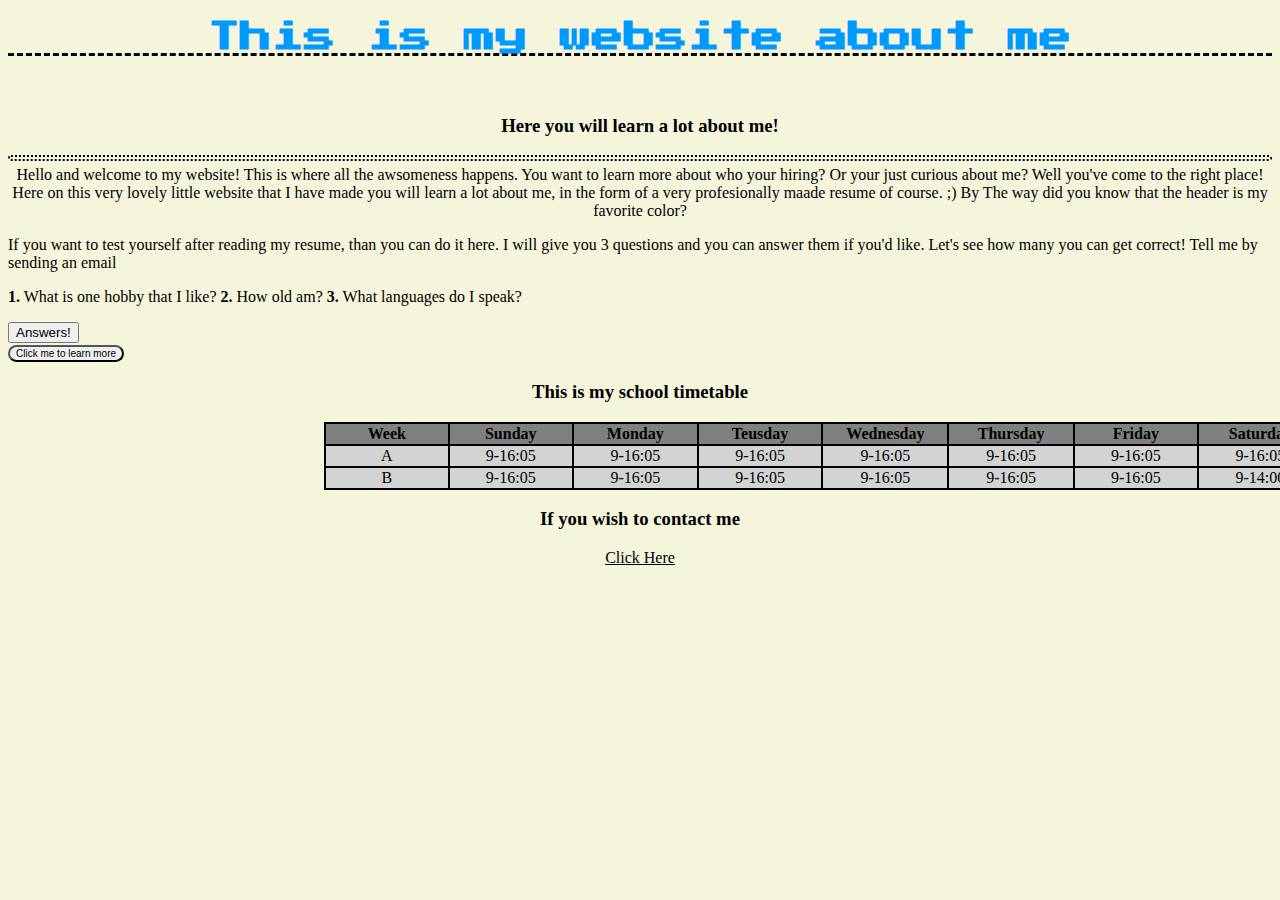
<file: Index.html>
<!DOCTYPE html>
<html lang="en">
    <head>
        <meta charset="UTF-8" />
        <title>My Resume Website</title>
    <link rel="stylesheet" href="Style.css">
        <link href="https://fonts.googleapis.com/css2?family=Press+Start+2P&display=swap" rel="stylesheet">
    </head>
    <h1 id="s1"><center>This is my website about me</center></h1>
    
    <br>
   
    <h3><center>Here you will learn a lot about me!</center></h3>
   
    <p id="p1"><center>Hello and welcome to my website! This is where all the awsomeness happens. You want to learn more about who your hiring? Or your just curious about me? Well you've come to the right place! Here on this very lovely little website that I have made you will learn a lot about me, in the form of a very profesionally maade resume of course. ;) By The way did you know that the header is my favorite color?</center></p>
     
       <p>If you want to test yourself after reading my resume, than you can do it here. I will give you 3 questions and you can answer them if you'd like. Let's see how many you can get correct! Tell me by sending an email</p>
     <p id="demo"><b>1.</b> What is one hobby that I like? <b>2.</b> How old am? <b>3.</b> What languages do I speak? </p>

        <button type="button" onclick='document.getElementById("demo").innerHTML = "Basketball, 15, English and German"'>Answers!</button>

    <br>
    
        <a href="Resume.html" target=_blank title="This will take you to my resume!">
            <button style="font-size: 10px; border-radius: 25px">Click me to learn more</button>
      </a> 
    
    <h3><center><b>This is my school timetable</b></center></h3>
 
    <body>
   
     <table bgcolor="black" width="1000"><center>
        <tr bgcolor="grey">
            <th width="125">Week</th>
            <th width="125">Sunday</th>
            <th width="125">Monday</th>
            <th width="125">Teusday</th>
            <th width="125">Wednesday</th>
            <th width="125">Thursday</th>
            <th width="125">Friday</th>
            <th width="125">Saturday</th>
        </tr>
        <tr bgcolor="lightgrey" align="center">
            <td>A</td>
            <td>9-16:05</td>
            <td>9-16:05</td>
            <td>9-16:05</td>
            <td>9-16:05</td>
            <td>9-16:05</td>
            <td>9-16:05</td>
            <td>9-16:05</td>
        </tr>
        <tr bgcolor="lightgrey" align="center">
            <td>B</td>
            <td>9-16:05</td>
            <td>9-16:05</td>
            <td>9-16:05</td>
            <td>9-16:05</td>
            <td>9-16:05</td>
            <td>9-16:05</td>
            <td>9-14:00</td>
        </tr>
        </center></table>
        
     <h3><center>If you wish to contact me</center></h3>  
        <a href="mailto:paul_lewis@mis-munich.de" target=_blank><center>Click Here</center></a>
 
    </body>
        
</html>
</file>
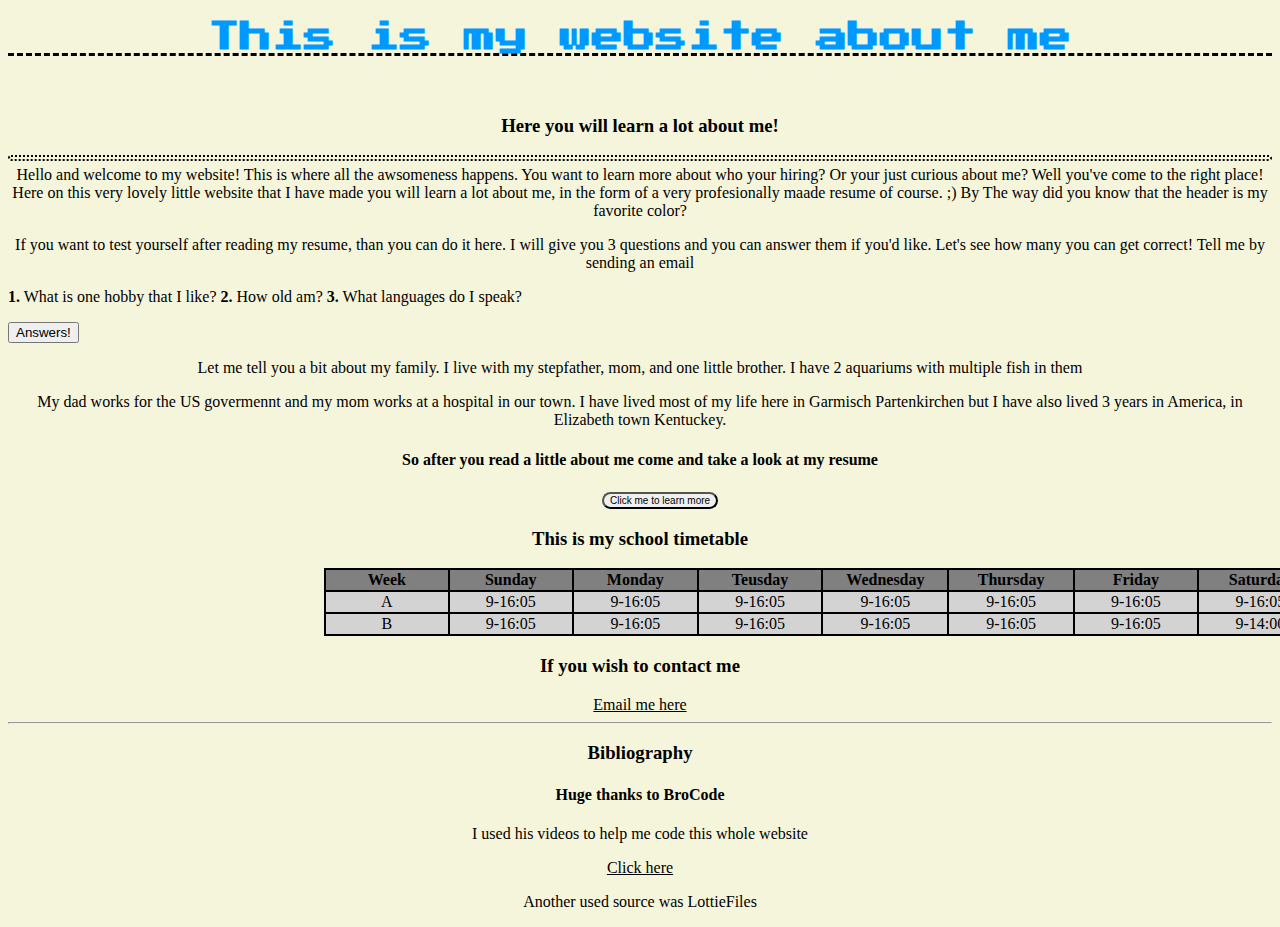
<file: index.html>
<!DOCTYPE html>
<html lang="en">
    <head>
        <meta charset="UTF-8" />
        <title>My Resume Website</title>
    <link rel="stylesheet" href="Style.css">
        <link href="https://fonts.googleapis.com/css2?family=Press+Start+2P&display=swap" rel="stylesheet">
    </head>
    <h1 id="s1"><center>This is my website about me</center></h1>
    
    <br>
   
    <h3><center>Here you will learn a lot about me!</center></h3>
   
    <p id="p1"><center>Hello and welcome to my website! This is where all the awsomeness happens. You want to learn more about who your hiring? Or your just curious about me? Well you've come to the right place! Here on this very lovely little website that I have made you will learn a lot about me, in the form of a very profesionally maade resume of course. ;) By The way did you know that the header is my favorite color?</center></p>
     
    <p><center>If you want to test yourself after reading my resume, than you can do it here. I will give you 3 questions and you can answer them if you'd like. Let's see how many you can get correct! Tell me by sending an email</center></p>
     <p id="demo"><b>1.</b> What is one hobby that I like? <b>2.</b> How old am? <b>3.</b> What languages do I speak? </p>

        <button type="button" onclick='document.getElementById("demo").innerHTML = "Basketball, 15, English and German"'>Answers!</button>

    <p><center>Let me tell you a bit about my family. I live with my stepfather, mom, and one little brother. I have 2 aquariums with multiple fish in them</center></p>
    <p><center>My dad works for the US govermennt and my mom works at a hospital in our town. I have lived most of my life here in Garmisch Partenkirchen but I have also lived 3 years in America, in Elizabeth town Kentuckey.</center></p>
    <h4><center>So after you read a little about me come and take a look at my resume</center></h4>
        <a href="Index2.html" target=_blank title="This will take you to my resume!">
            <button id="resume" style="font-size: 10px; border-radius: 25px">Click me to learn more</button>
      </a> 
    
    <h3><center><b>This is my school timetable</b></center></h3>
 
    <body>
   
     <table bgcolor="black" width="1000"><center>
        <tr bgcolor="grey">
            <th width="125">Week</th>
            <th width="125">Sunday</th>
            <th width="125">Monday</th>
            <th width="125">Teusday</th>
            <th width="125">Wednesday</th>
            <th width="125">Thursday</th>
            <th width="125">Friday</th>
            <th width="125">Saturday</th>
        </tr>
        <tr bgcolor="lightgrey" align="center">
            <td>A</td>
            <td>9-16:05</td>
            <td>9-16:05</td>
            <td>9-16:05</td>
            <td>9-16:05</td>
            <td>9-16:05</td>
            <td>9-16:05</td>
            <td>9-16:05</td>
        </tr>
        <tr bgcolor="lightgrey" align="center">
            <td>B</td>
            <td>9-16:05</td>
            <td>9-16:05</td>
            <td>9-16:05</td>
            <td>9-16:05</td>
            <td>9-16:05</td>
            <td>9-16:05</td>
            <td>9-14:00</td>
        </tr>
        </center></table>
        
     <h3><center>If you wish to contact me</center></h3>  
        <a href="mailto:paul_lewis@mis-munich.de" target=_blank><center>Email me here</center></a>
 <hr>
        <h3><center>Bibliography</center></h3>
        
        <h4><center>Huge thanks to BroCode</center></h4>
        <p><center>I used his videos  to help me code this whole website</center></p>
         <a href="https://www.youtube.com/@BroCodez/featured" target=_blank title="This will take you to my resume!">
        <center>Click here</center>
      </a> 
        <p><center>Another used source was LottieFiles</center></p>
    </body>
        
</html>
</file>
<file: Style.css>
#s1{
    color: rgb(0, 153, 255);
    font-family: "Press Start 2P";
    border-bottom-style: dashed;
    border-color:black
}
body{
    background-color: beige;
    margin: 8px
}
#p1{
    border:dotted;
    border-width: 2px;
    border-radius: 10px;
    margin-top: 5px;
    margin-bottom: 5px;
    padding: 1px;
}
a:link{
    color: black
}
a:visited{
    color: gray
}
a:hover{
    color: coral
}
table{
    margin-left:25%
}
#resume{
    margin-left: 47%
}
</file>
